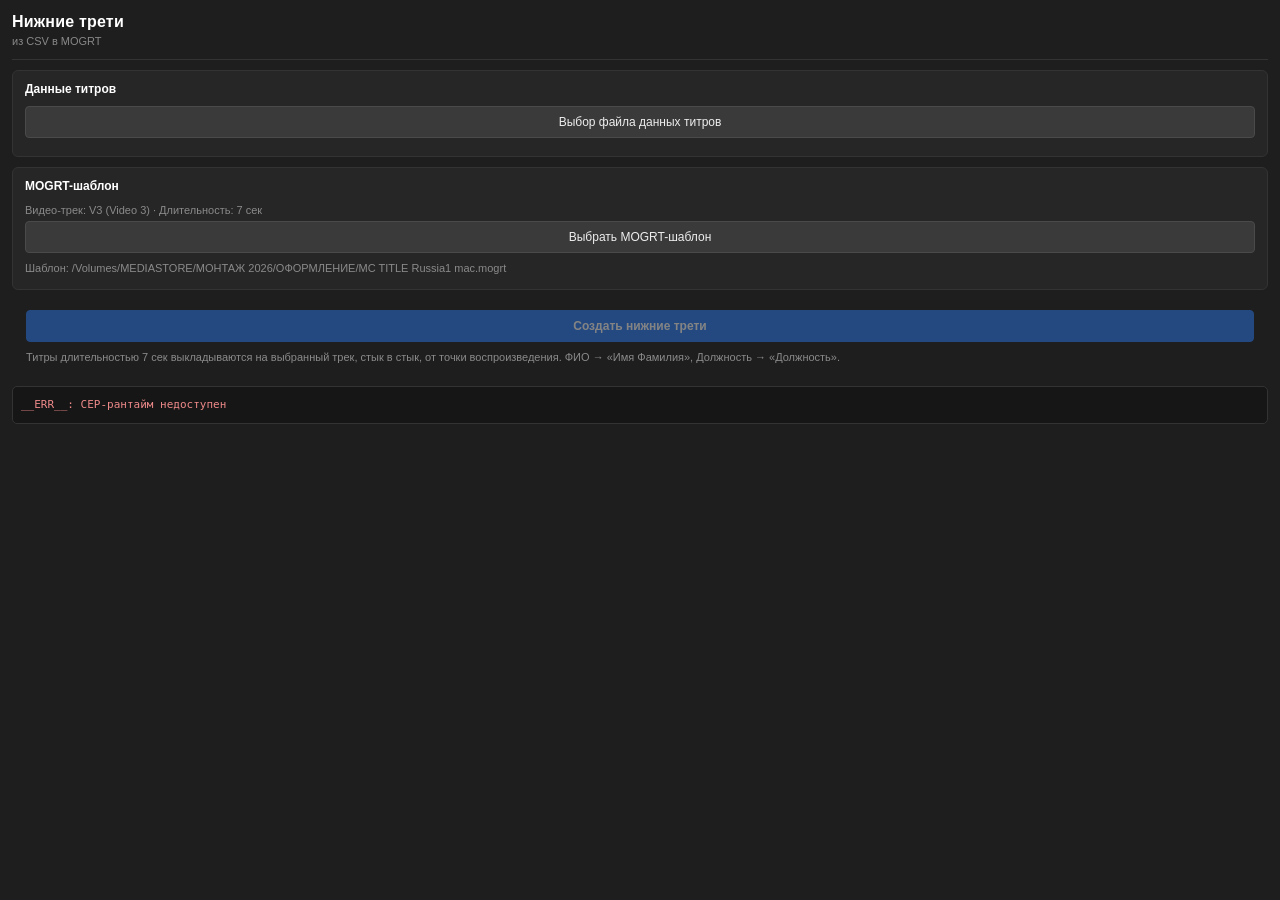
<file: index.html>
<!DOCTYPE html>
<html lang="ru">
<head>
  <meta charset="UTF-8" />
  <title>Lower Thirds Generator</title>
  <link rel="stylesheet" href="css/style.css" />
</head>
<body>
  <div class="wrap">
    <header class="app-head">
      <h1>Нижние трети</h1>
      <span class="sub">из CSV в MOGRT</span>
    </header>

    <section class="card">
      <h2 class="card-title">Данные титров</h2>
      <button id="btnCsv" class="btn">Выбор файла данных титров</button>
      <input type="file" id="csvFile" accept=".csv,.txt,.tsv" style="display:none" />
      <div id="csvInfo" class="hint hidden"></div>
    </section>

    <section class="card">
      <h2 class="card-title">MOGRT-шаблон</h2>
      <div class="tiny">Видео-трек: V3 (Video 3) · Длительность: 7 сек</div>
      <button id="btnMogrt" class="btn">Выбрать MOGRT-шаблон</button>
      <input type="file" id="mogrtFile" accept=".mogrt" style="display:none" />
      <div class="tiny" id="mogrtPath"></div>
      <div id="mogrtInfo" class="hint hidden"></div>
    </section>

    <div style="padding:10px 14px">
      <button id="btnCreate" class="btn primary" disabled>Создать нижние трети</button>
      <div class="tiny note">Титры длительностью 7 сек выкладываются на выбранный трек, стык в стык, от точки воспроизведения. ФИО → «Имя Фамилия», Должность → «Должность».</div>
    </div>

    <div id="log" class="log"></div>
  </div>

  <script src="js/index.js"></script>
</body>
</html>
</file>
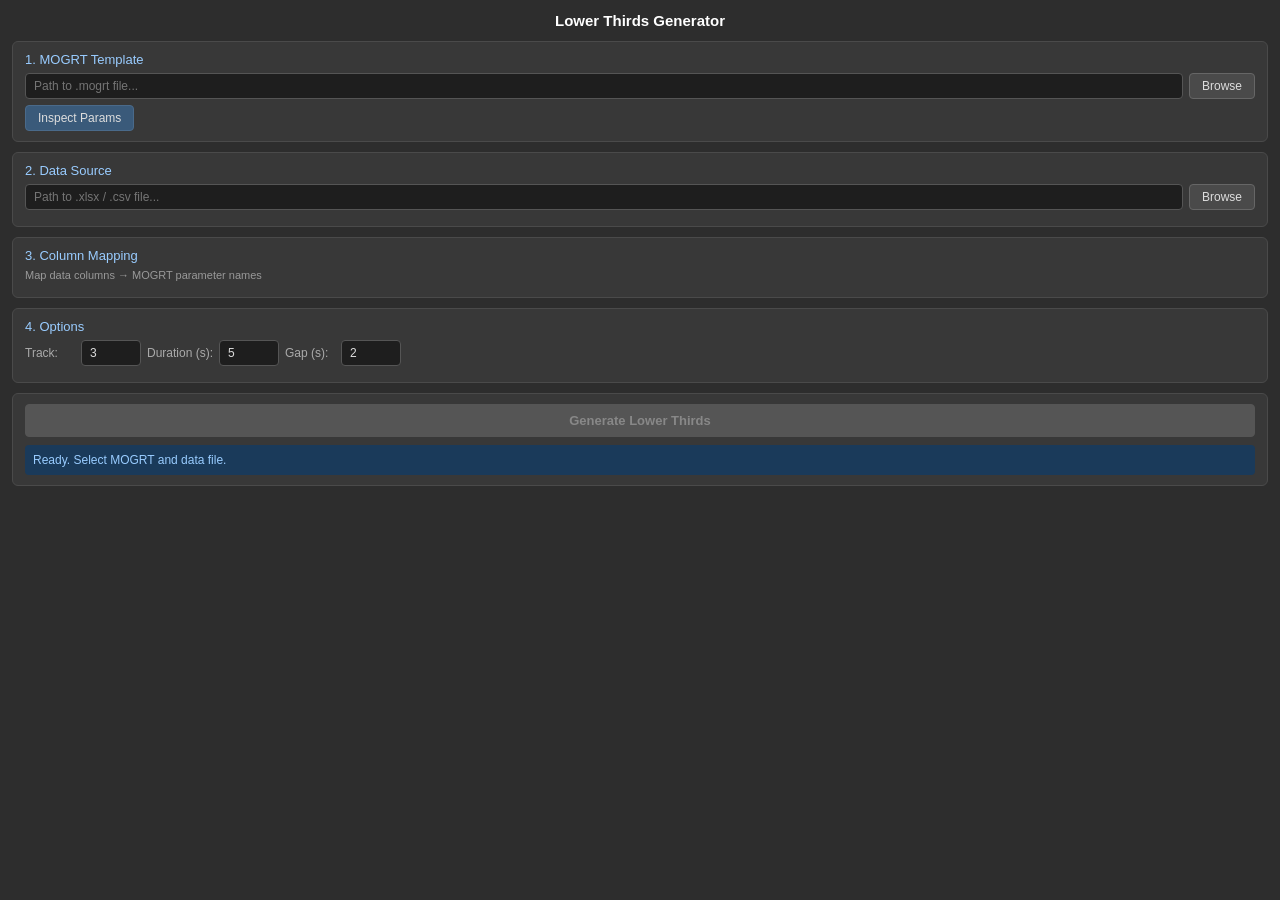
<file: client/index.html>
<!DOCTYPE html>
<html lang="en">
<head>
  <meta charset="UTF-8">
  <title>Lower Thirds Generator</title>
  <link rel="stylesheet" href="css/style.css">
</head>
<body>
  <div id="app">
    <h2>Lower Thirds Generator</h2>

    <!-- Step 1: MOGRT Selection -->
    <section class="card">
      <h3>1. MOGRT Template</h3>
      <div class="field-row">
        <input type="text" id="mogrtPath" placeholder="Path to .mogrt file..." readonly>
        <button id="btnBrowseMogrt">Browse</button>
      </div>
      <button id="btnInspect" class="secondary">Inspect Params</button>
      <div id="paramList" class="param-list"></div>
    </section>

    <!-- Step 2: Data Table -->
    <section class="card">
      <h3>2. Data Source</h3>
      <div class="field-row">
        <input type="text" id="csvPath" placeholder="Path to .xlsx / .csv file..." readonly>
        <button id="btnBrowseCsv">Browse</button>
      </div>
      <table id="previewTable">
        <thead><tr id="previewHeader"></tr></thead>
        <tbody id="previewBody"></tbody>
      </table>
      <div class="stats" id="rowCount"></div>
    </section>

    <!-- Step 3: Column Mapping -->
    <section class="card">
      <h3>3. Column Mapping</h3>
      <p class="hint">Map data columns → MOGRT parameter names</p>
      <div id="mappingContainer"></div>
    </section>

    <!-- Step 4: Options -->
    <section class="card">
      <h3>4. Options</h3>
      <div class="field-row">
        <label>Track:</label>
        <input type="number" id="trackIndex" value="3" min="1" max="99">
        <label>Duration (s):</label>
        <input type="number" id="durationSec" value="5" min="1" max="600">
        <label>Gap (s):</label>
        <input type="number" id="gapSec" value="2" min="0" max="600">
      </div>
    </section>

    <!-- Step 5: Generate -->
    <section class="card">
      <button id="btnGenerate" class="primary" disabled>Generate Lower Thirds</button>
      <div id="status" class="status"></div>
    </section>
  </div>

  <!-- Libraries -->
  <script src="js/xlsx.full.min.js"></script>
  <script src="js/CSInterface.js"></script>
  <script src="js/main.js"></script>
</body>
</html>
</file>
<file: css/style.css>
* { box-sizing: border-box; margin: 0; padding: 0; }
html, body { background: #1e1e1e; color: #cfcfcf; font: 12px/1.45 "SF Pro Text", -apple-system, "Segoe UI", Roboto, Arial, sans-serif; }
.wrap { padding: 10px 12px 14px; }
.app-head { margin-bottom: 10px; border-bottom: 1px solid #333; padding-bottom: 8px; }
.app-head h1 { font-size: 16px; color: #fff; letter-spacing: .2px; }
.app-head .sub { color: #888; font-size: 11px; }
.card { background: #262626; border: 1px solid #333; border-radius: 6px; padding: 10px 12px; margin-bottom: 10px; }
.card-title { font-size: 12px; color: #fff; margin-bottom: 8px; font-weight: 600; }
.btn {
  display: block; width: 100%; padding: 8px 10px; margin-bottom: 8px;
  background: #3a3a3a; color: #eee; border: 1px solid #4a4a4a; border-radius: 4px;
  cursor: pointer; font-size: 12px; text-align: center;
}
.btn:hover { background: #454545; }
.btn.primary { background: #2d7ff9; border-color: #2d7ff9; color: #fff; font-weight: 600; }
.btn.primary:hover { background: #3a8bff; }
.btn:disabled { opacity: .45; cursor: not-allowed; }
.row { display: flex; align-items: center; gap: 8px; margin-bottom: 8px; }
.lbl { color: #aaa; min-width: 90px; }
.sel { flex: 1; background: #2a2a2a; color: #eee; border: 1px solid #444; border-radius: 4px; padding: 6px; }
.hint { color: #9d9d9d; font-size: 11px; margin-top: 6px; }
.hint.ok { color: #8fd08a; }
.hint.err { color: #f08a8a; }
.hidden { display: none; }
.chips { display: flex; flex-wrap: wrap; gap: 5px; margin-top: 6px; }
.chip { background: #333; border: 1px solid #4a4a4a; border-radius: 10px; padding: 2px 8px; font-size: 11px; color: #d0d0d0; }
.tiny { color: #8a8a8a; font-size: 11px; margin: 6px 0 2px; }
.note { margin-top: 6px; }
#mapping .mrow { display: flex; align-items: center; gap: 8px; margin-bottom: 6px; }
#mapping .mrow .colname { flex: 1; color: #fff; overflow: hidden; text-overflow: ellipsis; white-space: nowrap; font-size: 12px; }
#mapping .mrow select { flex: 1.2; background: #2a2a2a; color: #eee; border: 1px solid #444; border-radius: 4px; padding: 5px; }
#mapping .mrow .pos { color: #777; font-size: 10px; width: 64px; }
.log {
  margin-top: 8px; background: #161616; border: 1px solid #333; border-radius: 5px;
  max-height: 120px; overflow: auto; padding: 8px; font-family: Menlo, Consolas, monospace; font-size: 11px; color: #b9b9b9; white-space: pre-wrap;
}
.logline { margin: 2px 0; }
.logline.err { color: #f08a8a; }
.logline.ok { color: #8fd08a; }
</file>
<file: client/css/style.css>
/* Lower Thirds Generator — Panel Styles */
* { margin: 0; padding: 0; box-sizing: border-box; }
html, body {
  font-family: -apple-system, BlinkMacSystemFont, "Segoe UI", Roboto, Helvetica, Arial, sans-serif;
  font-size: 13px;
  color: #ddd;
  background: #2d2d2d;
  height: 100%;
  overflow-x: hidden;
}
#app { padding: 12px; }
h2 { font-size: 15px; font-weight: 600; margin-bottom: 12px; color: #fff; text-align: center; }
h3 { font-size: 13px; font-weight: 500; margin-bottom: 6px; color: #9cf; }
.card {
  background: #383838;
  border-radius: 6px;
  padding: 10px 12px;
  margin-bottom: 10px;
  border: 1px solid #4a4a4a;
}
.field-row { display: flex; align-items: center; gap: 6px; margin-bottom: 6px; flex-wrap: wrap; }
.field-row label { font-size: 12px; color: #aaa; min-width: 50px; }
input[type="text"] {
  flex: 1;
  background: #1e1e1e;
  border: 1px solid #555;
  border-radius: 4px;
  color: #ddd;
  padding: 5px 8px;
  font-size: 12px;
  cursor: pointer;
}
input[type="number"] {
  width: 60px;
  background: #1e1e1e;
  border: 1px solid #555;
  border-radius: 4px;
  color: #ddd;
  padding: 5px 8px;
  font-size: 12px;
}
button {
  background: #4a4a4a;
  border: 1px solid #666;
  border-radius: 4px;
  color: #ddd;
  padding: 5px 12px;
  font-size: 12px;
  cursor: pointer;
  white-space: nowrap;
}
button:hover { background: #5a5a5a; }
button.primary {
  background: #0a7ad0;
  border-color: #0a8ae0;
  color: #fff;
  width: 100%;
  padding: 8px 12px;
  font-size: 13px;
  font-weight: 600;
}
button.primary:hover { background: #0a8ae0; }
button.primary:disabled { background: #555; border-color: #555; color: #888; cursor: not-allowed; }
button.secondary { background: #3a5a7a; border-color: #4a6a8a; }
.hint { font-size: 11px; color: #999; margin-bottom: 6px; }

.param-list {
  margin-top: 6px;
  font-size: 11px;
  background: #1e1e1e;
  border-radius: 4px;
  padding: 6px;
  max-height: 120px;
  overflow-y: auto;
  display: none;
}
.param-list.show { display: block; }
.param-item { padding: 2px 4px; color: #8cf; }

table#previewTable {
  width: 100%;
  font-size: 11px;
  border-collapse: collapse;
  margin-top: 6px;
  display: none;
}
table#previewTable.show { display: table; }
#previewTable th {
  background: #444;
  color: #9cf;
  padding: 3px 6px;
  text-align: left;
  font-weight: 500;
  border: 1px solid #555;
}
#previewTable td {
  padding: 3px 6px;
  border: 1px solid #444;
  max-width: 120px;
  overflow: hidden;
  text-overflow: ellipsis;
  white-space: nowrap;
}
.stats { font-size: 11px; color: #aaa; margin-top: 4px; }

#mappingContainer { margin-top: 6px; }
.mapping-row {
  display: flex;
  align-items: center;
  gap: 8px;
  margin-bottom: 4px;
  font-size: 12px;
}
.mapping-row .col-name { width: 100px; color: #ddd; font-weight: 500; }
.mapping-row select {
  flex: 1;
  background: #1e1e1e;
  border: 1px solid #555;
  border-radius: 4px;
  color: #ddd;
  padding: 3px 6px;
  font-size: 12px;
}

.status {
  margin-top: 8px;
  padding: 8px;
  border-radius: 4px;
  font-size: 12px;
  display: none;
}
.status.show { display: block; }
.status.info { background: #1a3a5a; color: #9cf; }
.status.success { background: #1a4a2a; color: #6c6; }
.status.error { background: #4a1a1a; color: #c66; }
.status.progress { background: #3a3a1a; color: #cc6; }
</file>
